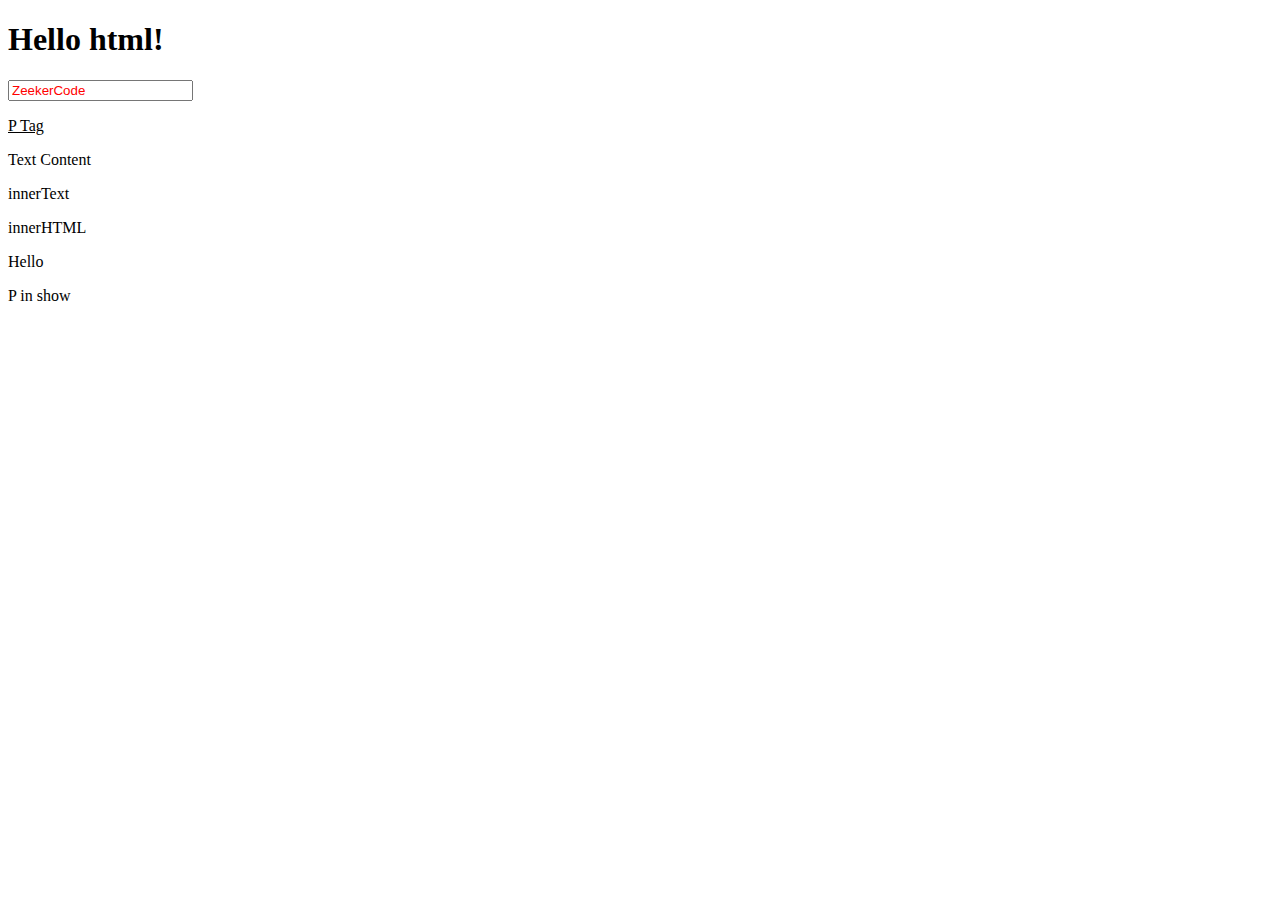
<file: lesson_11_dom/index.html>
<!DOCTYPE html>
<html lang="en">
    <head> <!-- -->
        <meta charset="UTF-8">
        <meta name="viewport" content="width=device-width, initial-scale=1.0">
        <title>Document</title> <!-- -->
    </head>
    <body>
        <div id="root">
            <!-- Div -> h1 -> Hello HTML! -->
        </div>
        <input type="text" id="fname" value="">
        <p><u>P Tag</u></p>
        <p id="textContent">        Text Content</p>
        <p id="innerText">      innerText</p>
        <p id="innerHTML">      innerHTML</p>
        <div class="show">Hello</div>
        <div id="div-have-p" class="show"> <!-- div.show -->
            <p>P in show</p>
        </div>
        <script src="./script.js"></script>
    </body>
</html>
</file>
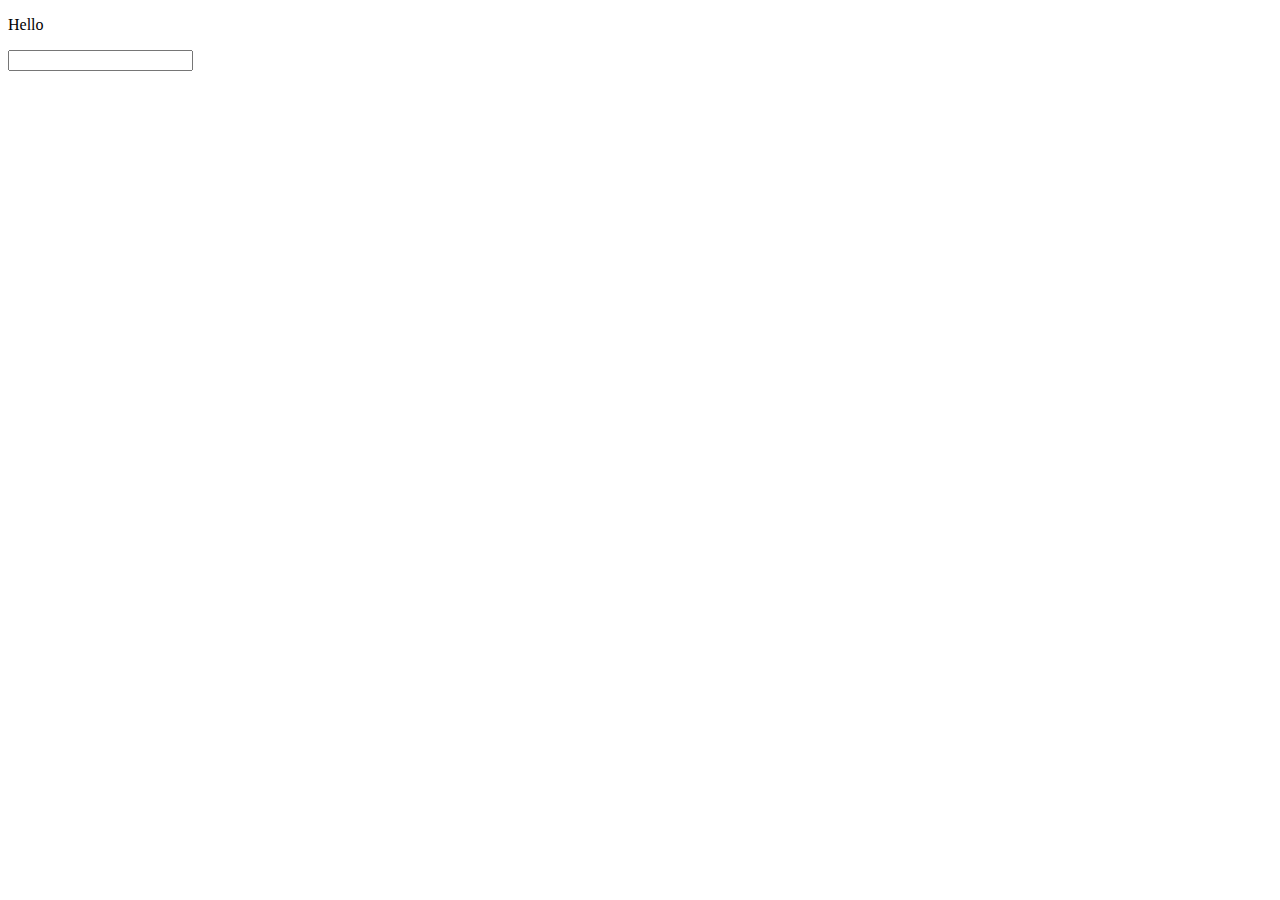
<file: lesson_12_events/index.html>
<!DOCTYPE html>
<html lang="en">
<head>
    <meta charset="UTF-8">
    <meta name="viewport" content="width=device-width, initial-scale=1.0">
    <title>Document</title>
</head>
<body>
    <p id="show-text">Hello</p>
    <input type="text" id="fullName">
    <script src="./script.js"></script>
</body>
</html>
</file>
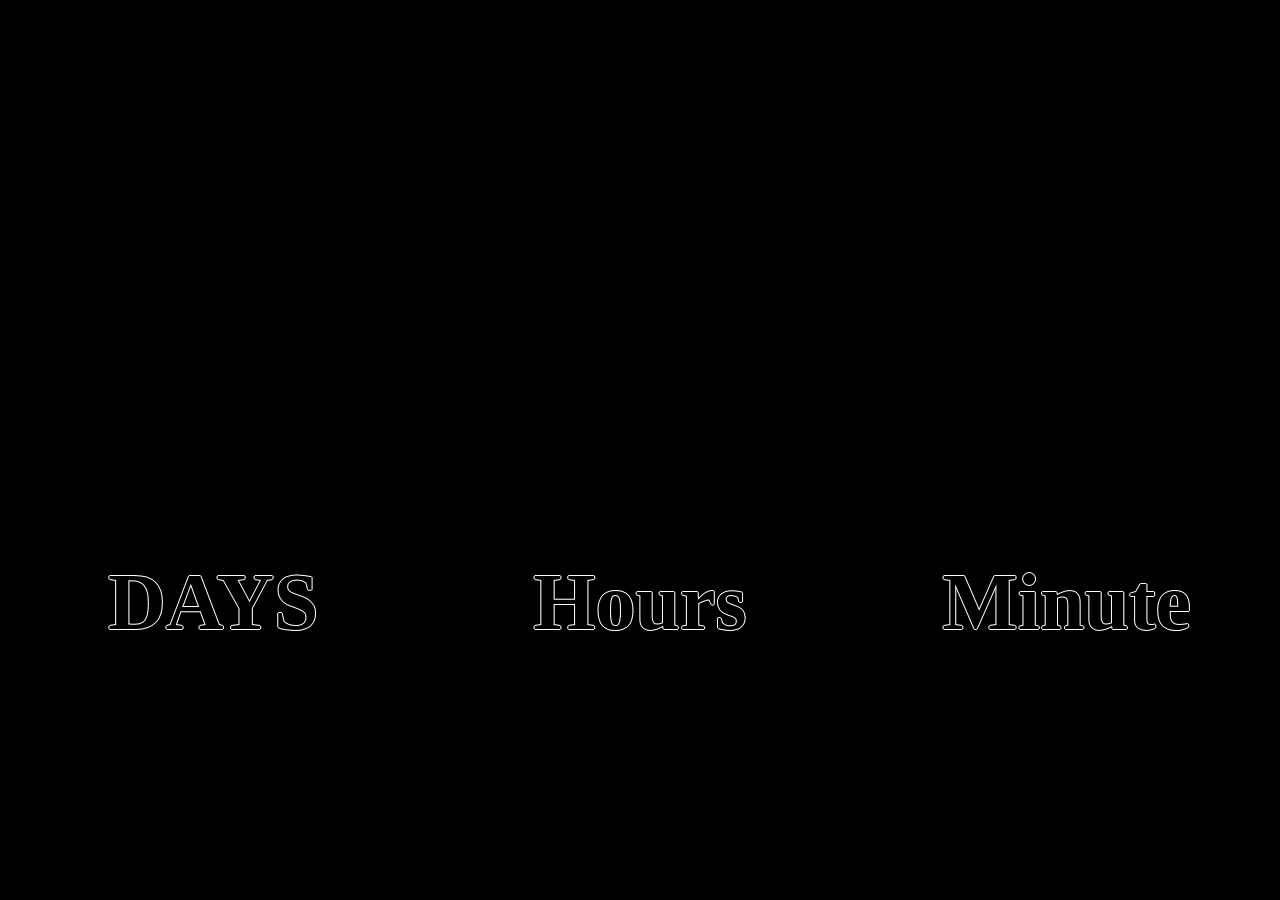
<file: advanced/date/index.html>
<!DOCTYPE html>
<html lang="en">
  <head>
    <meta charset="UTF-8" />
    <meta name="viewport" content="width=device-width, initial-scale=1.0" />
    <title>Document</title>
    <link rel="stylesheet" href="./style.css" />
  </head>
  <body>
    <div class="block-time">
      <h1 id="new-year"></h1>
      <h1>
        <span id="second"></span>
      </h1>
      <div id="show-distance">
        <h1>
          <span id="day"></span><br />
          <span>DAYS</span>
        </h1>
        <h1>
          <span id="hours"></span><br />
          <span>Hours</span>
        </h1>
        <h1>
          <span id="minute"></span><br />
          <span>Minute</span>
        </h1>
      </div>
    </div>
    <script src="./script.js"></script>
  </body>
</html>
</file>
<file: advanced/date/style.css>
html, body {
    width: 100%;
    height: auto;
    margin: 0;
}
body {
    background-color: black;
}
h1 {
    text-shadow: -1px 0 white, 0 1px white, 1px 0 white, 0 -1px white;
    font-size: 5em;
}
#second {
    text-shadow: #ffffff 1px 0 10px;
    color: white;
}
.block-time {
    height: 100vh;
    width: 100%;
    display: flex;
    flex-direction: column;
    align-items: center;
    justify-content: center;
    text-align: center;
}
#show-distance{
    width: 100%;
    display: flex;
    justify-content: space-evenly;
}
#show-distance h1{
    width: 100%;
}
</file>
